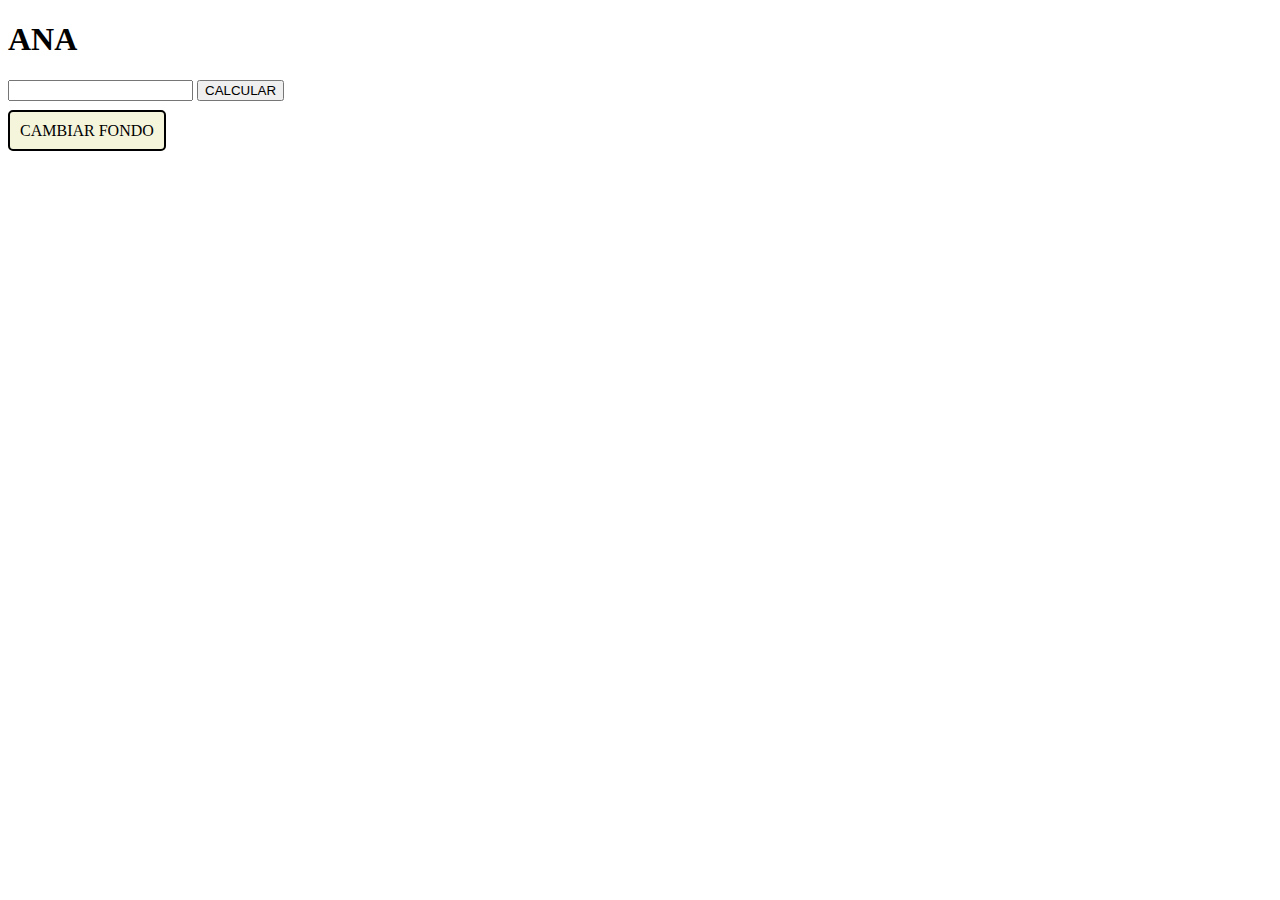
<file: html/clases.html>
<!DOCTYPE html>
<html lang="en">
<head>
    <meta charset="UTF-8">
    <meta http-equiv="X-UA-Compatible" content="IE=edge">
    <meta name="viewport" content="width=device-width, initial-scale=1.0">
    <title>Document</title>
    <style>
        #cambiar_fondo{
            background-color: beige;
            padding: 10px;
            border-radius: 5px;
            border: 2px solid #000;
            text-transform: uppercase;

        }
        #cambiar_fondo:hover{
            background-color: aquamarine;
            transition: all ease-in 0.6s;
            box-shadow: 0 0 10px gray;
        }
    </style>
</head>
<body id="contenedor"> 
    
<h1>ANA</h1>
<input type="text" id="variable">
<button onclick="funcion()" id="evento">CALCULAR</button>
<h1 id="titulo"></h1>
<span id="cambiar_fondo">CAMBIAR FONDO</span>
<!-- ARCHIVOS JAVASCRIPT -->
<script>
//VARIABLES

const nameuno = "Cualquier cosa: texto, numero. objeto, array";
var name_dos = "Cualquier cosa: texto, numero. objeto, array"; 
let nameTres = "Cualquier cosa: texto, numero. objeto, array";
//alert(nameuno);
console.log(name_dos);
console.log(nameTres);

//TIPOS DE DATOS

let num_a = 5; //Número entero
let num_b =10.2; //Número decimal
let boolean = false; // o true
let stringvar = "Hola, soy un String";
let arraynum = [1,2,3,4,5, "7", "8", "9"];
let dias_Semana = ["Lunes", "Martes", "Miércoles", "Jueves", "Viernes", "Sábado", "Domingo"];
//Array multidimensionales
let users =[
    {name: "Ana", last_name:"Lorena", age:19},
    {name: "Ortega", last_name:"Salcedo", age:20},
    {name: "Lola", last_name:"Pérez", age:15},
]

//OPERACIONES MATEMÁTICAS: + - * / % ^  

let suma = num_a + num_b;// suma
let resta = num_b - num_a;// resta
let multi = num_a * num_b;// multiplicación
let divi = num_b / num_a;// división
let module = num_b % num_a;// Residuo división
let expo = num_a ^ num_b; //Exponencial
resta = Math.round(resta);
console.log("Suma: "+ suma + "\nResta: "+ resta + "\nMultiplicación: "+ multi + "\nDivisión: " + divi + "\nModulo: " + module + "\nExponencial: " + expo);
let concatenar = "Suma: ".concat(suma);
console.log(concatenar);

//OPERADORES DE COMPARACIÓN: </ >/ <>/ >=/ <=/ =/ ==/ ===

// OPERADORES LÓGICOS: Ternario/ and &&/ or || / Negación, diferente, contrario !

let varboo = true;
console.log(!varboo);

//ESTRUCTURAS REPETITIVAS: if/ else/ elseif 
//ESTRUCTURAS CÍCLICAS: for / while/ do while

let long = arraynum.length;
if(long > 7){
    console.log(arraynum);
    console.log(arraynum.length);
    console.log(users[0].name);

}
for(let i=0;i<dias_Semana.length;i++){
    console.log(dias_Semana[i]);

}
let varname = 0;
while(varname<users.length){
    console.log(users[varname].name);
    varname++;
}

//FUNCIONES Y EVENTOS
function funcion(){
    let variable = document.getElementById('variable').value;
    variable = variable.toUpperCase();
    document.getElementById("titulo").innerText = variable;
    document.getElementById("titulo").style.color= "#00ffff";
    console.log(variable);
}
document.getElementById("evento").addEventListener("click", function(){
    let variable = document.getElementById('variable').value;
    document.getElementById('variable').style.background="red";
    console.log(variable);
})
document.getElementById("cambiar_fondo").addEventListener("mouseover",function(){
    document.getElementById('contenedor').style.background="red";
})


</script>
</body>
</html>
</file>
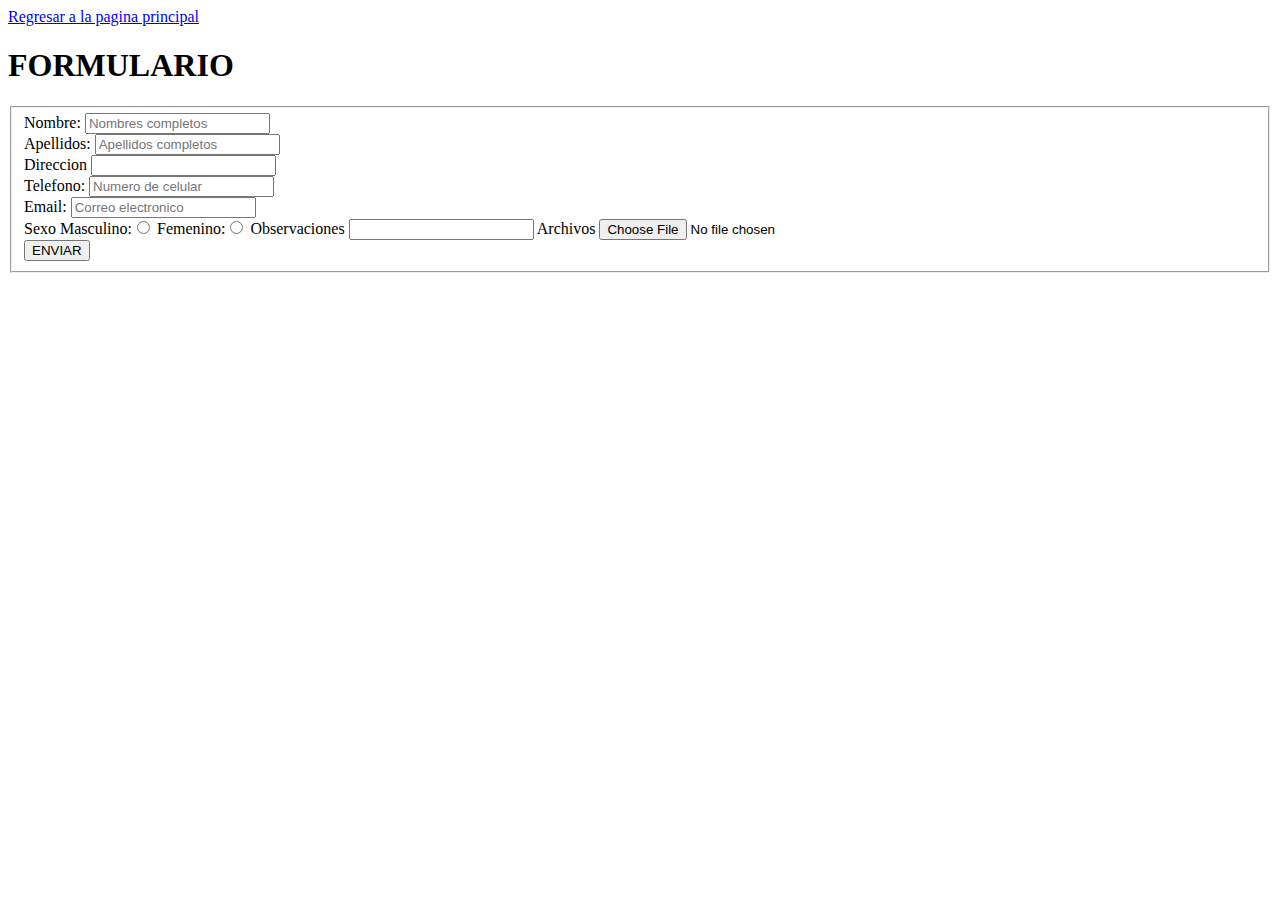
<file: html/form.html>
<!DOCTYPE html>
<html lang="en">
<head>
    <meta charset="UTF-8">
    <meta http-equiv="X-UA-Compatible" content="IE=edge">
    <meta name="viewport" content="width=device-width, initial-scale=1.0">
    <title>Document</title>
</head>
<body>
    <a href="../index.html">Regresar a la pagina principal</a>
    <h1>FORMULARIO</h1>
    <fieldset>
        <form action="">
           <label for="nombre">Nombre:</label>
            <input type="text" name="nombre" id="nombre" placeholder="Nombres completos">
            <br>
            <label for="apellidos">Apellidos:</label>
            <input type="text" name="apellidos" id="apellidos" placeholder="Apellidos completos">
            <br>
           <label for="direccion">Direccion</label>
            <input type="text" name="direccion" id="direccion" title="Es olbligatorio escribir la direccion de su casa">
            <br>
            <label for="telefono">Telefono:</label>
            <input type="tel" name="telefono" id="telefono" placeholder="Numero de celular">
            <br>
            <label for="email">Email:</label>
            <input type="email" name="email" id="email" placeholder="Correo electronico">
            <br>
            <label for="">Sexo</label>
            Masculino:<input type="radio" value="M" name="sexo" id="hombre">
            Femenino:<input type="radio" value="F" name="sexo" id="mujer">
            <label for="">Observaciones</label>
            <input type="text">
            <label for="archivo">Archivos</label>
            <input type="file">
            <br>
            <button>ENVIAR</button>
            <br>
            
        </form>
    </fieldset>
</body>
</html>
</file>
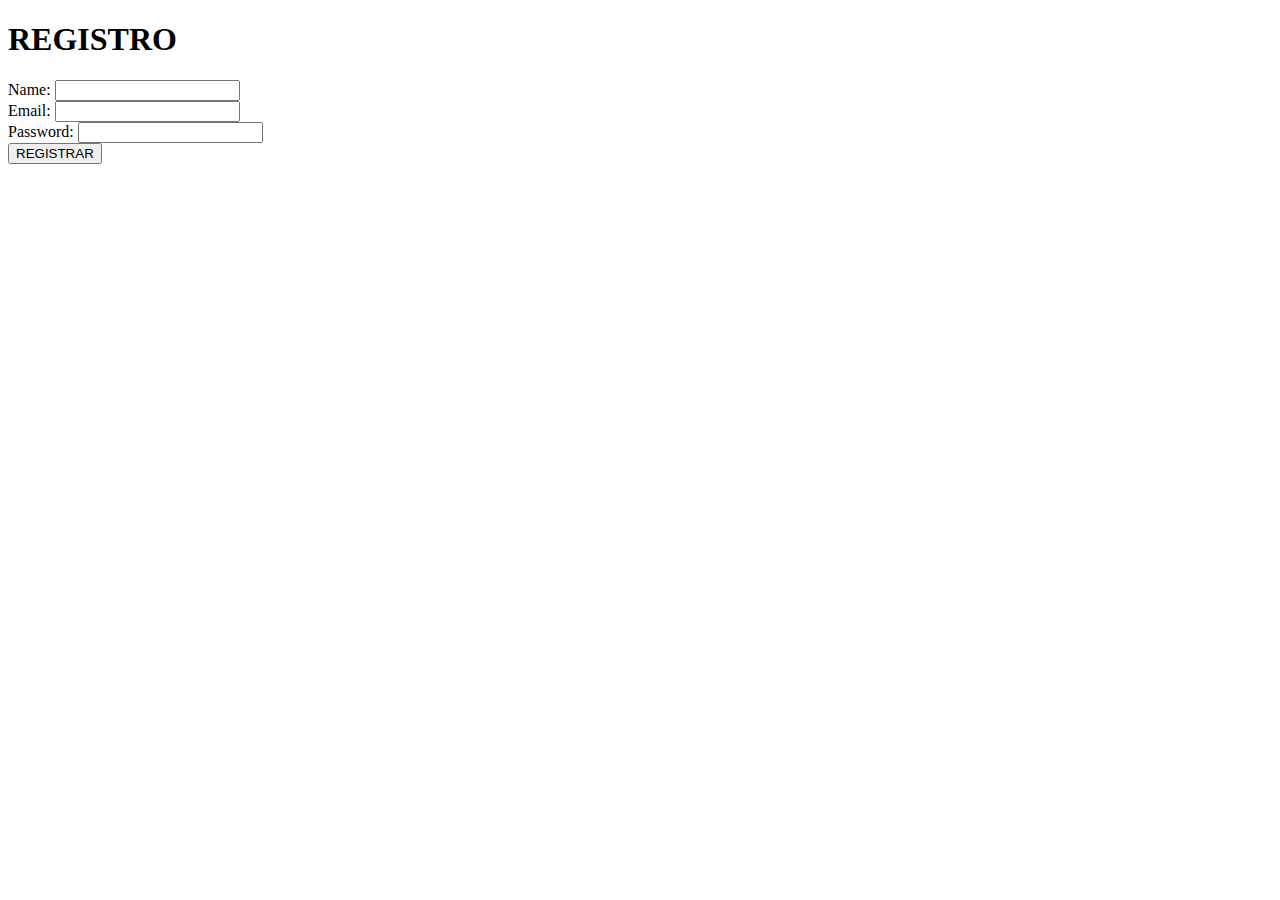
<file: html/formjs.html>
<!DOCTYPE html>
<html lang="en">
<head>
    <meta charset="UTF-8">
    <meta http-equiv="X-UA-Compatible" content="IE=edge">
    <meta name="viewport" content="width=device-width, initial-scale=1.0">
    <title>Document</title>
</head>
<body>
    <form action="" method="post" id="form" autocomplete="off">
        <div class="form">
            <h1>REGISTRO</h1>
            <div class="grupo">
                <label for="">Name:</label>
                <input type="text" id="name">
            </div>
            <div class="grupo">
                <label for="">Email:</label>
                <input type="email" id="email">
            </div>
            <div class="grupo">
                <label for="">Password:</label>
                <input type="password" id="Password">
            </div>
            <button type="submit">REGISTRAR</button>
            <p class="info" id="info"></p>
        </div>
    </form>
    <script>
        const form = document.getElementById("form");
        const name = document.getElementById("name");
        const email = document.getElementById("email");
        const password = document.getElementById("password");
        const espacioinfo= document.getElementById("info")
        form.addEventListener("submit", evento=>{
            evento.preventDefault(); 
            let val_email = /^\w+([\.-]?\w+)*@\w+([\.-]?\w+)*(\.\w{2,3})+$/;
            let verificar = false;
            let info = "";
            if(name.value.length<3){
                info += "El nombre debe ser mayor a 2<br>";
                verificar = true;
            }
            if(!val_email.test(email.value)){
                info += "Email invalido<br>";
                verificar = true;
            }
            if(password.value.length<8){
                info += "Password corto y debil<br>";
                verificar = true
            }
            if(verificar){
                espacioinfo.innerHTML =info;
                espacioinfo.style.color = "red";
            }else{
                espacioinfo.innerText = "Enviado con exito";
            }

        });
    </script>
</body>
</html>
</file>
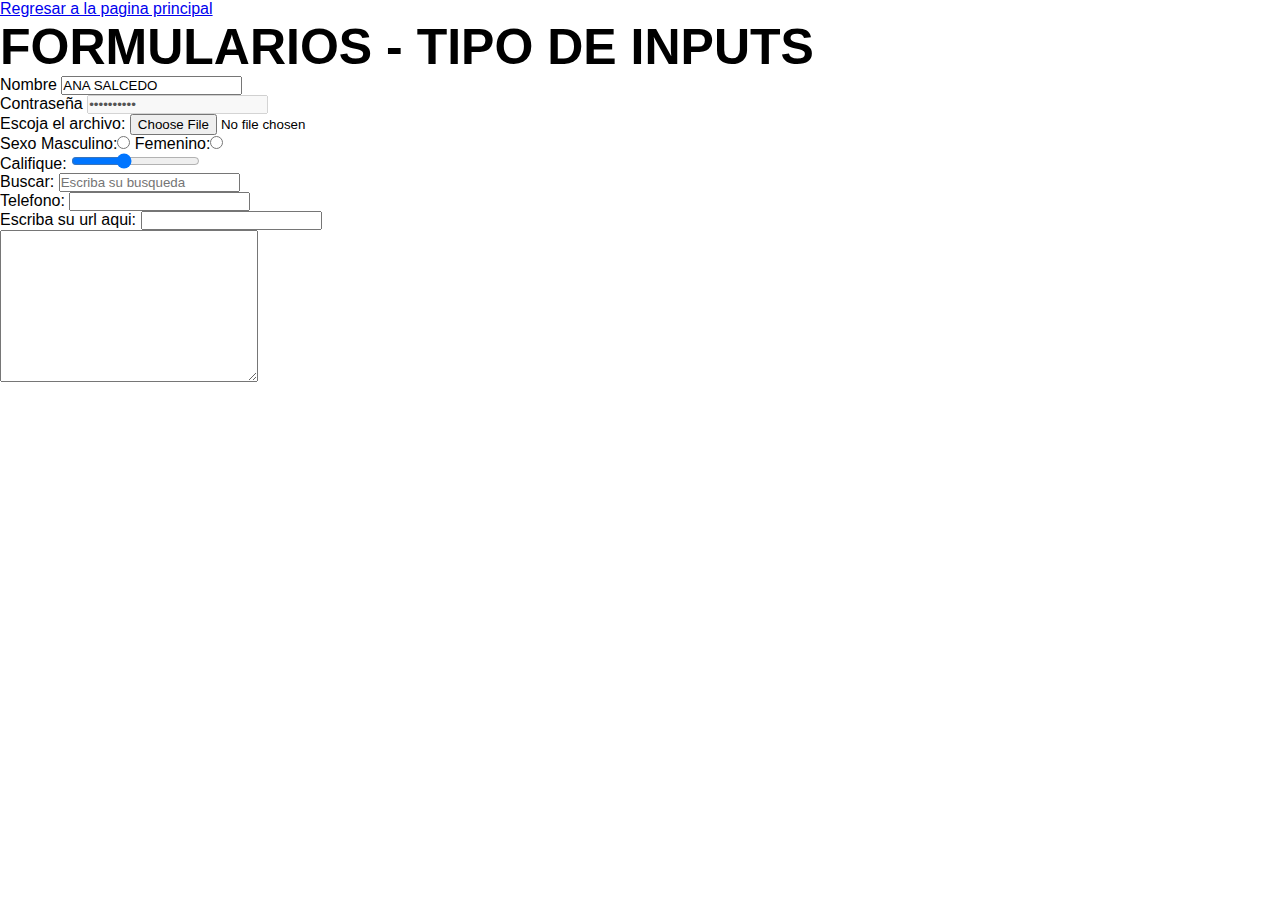
<file: html/newform.html>
<!DOCTYPE html>
<html lang="en">
<head>
    <meta charset="UTF-8">
    <meta http-equiv="X-UA-Compatible" content="IE=edge">
    <meta name="viewport" content="width=device-width, initial-scale=1.0">
    <title>Document</title>
    <link rel="stylesheet" href="../css/style.css">
</head>
<body>
    <a href="../index.html">Regresar a la pagina principal</a>
    <h1>FORMULARIOS - TIPO DE INPUTS</h1>
    <label for="nombre">Nombre</label>
    <input type="text" value="ANA SALCEDO" name="nombre" id="nombre" class="inputs_class" readonly>
    <br>
    <label for="contraseña">Contraseña</label>
    <input type="password" value="contraseña" class="inputs_class" disabled>
    <br>
    <label for="archivo">Escoja el archivo:</label>
    <input type="file" class="inputs_class">
    <br>
    <label for="">Sexo</label>
    Masculino:<input type="radio" value="M" name="sexo" id="hombre">
    Femenino:<input type="radio" value="F" name="sexo" id="mujer">
    <br>
    <label for="calificacion">Califique:</label>
    <input type="range" max="5" min="0" step="1" value="2">
    <br>
    <label for="">Buscar:</label>
    <input type="search" placeholder="Escriba su busqueda">
    <br>
    <label for="">Telefono:</label>
    <input type="tel" name="telefono" id="telefono" maxlength="10" minlength="7">
    <br>
    <label for="">Escriba su url aqui:</label>
    <input type="url">
    <br>
    <label for="descripcion"></label>
    <textarea name="" id="" cols="30" rows="10"></textarea>
    
</body>
</html>
</file>
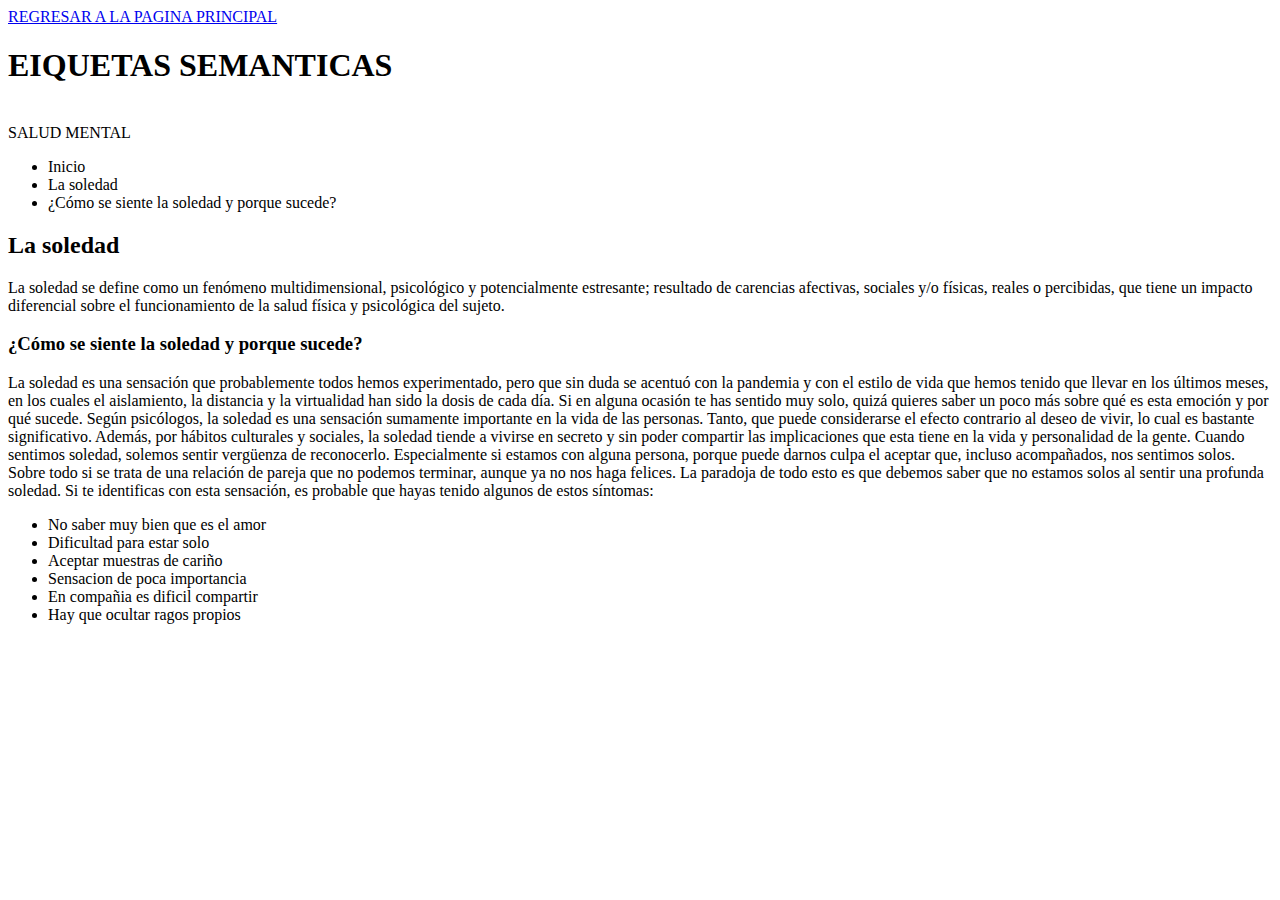
<file: html/semantica.html>
<!DOCTYPE html>
<html lang="en">
<head>
    <meta charset="UTF-8">
    <meta http-equiv="X-UA-Compatible" content="IE=edge">
    <meta name="viewport" content="width=device-width, initial-scale=1.0">
    <title>semanticas</title>
</head>
<body>
    <a href="../index.html">REGRESAR A LA PAGINA PRINCIPAL</a>
    <h1>EIQUETAS SEMANTICAS</h1>
  <header>
    <br>
    <span>SALUD MENTAL</span>
  </header>
  <nav>
    <ul>
        <li><a href=""></a>Inicio</li>
        <li><a href=""></a>La soledad</li>
        <li><a href=""></a>¿Cómo se siente la soledad y porque sucede?</li>
    </ul>
  </nav>
  <div id="area-contenido">
    <main>
        <article>
            <header>
                <h2>La soledad</h2>
            </header>
            <p>La soledad se define como un fenómeno multidimensional, psicológico y potencialmente estresante; resultado de carencias afectivas, sociales y/o físicas, reales o percibidas, que tiene un impacto diferencial sobre el funcionamiento de la salud física y psicológica del sujeto.</p>
            <section>
                <h3>¿Cómo se siente la soledad y porque sucede?</h3> 
                <p>La soledad es una sensación que probablemente todos hemos experimentado, pero que sin duda se acentuó con la pandemia y con el estilo de vida que hemos tenido que llevar en los últimos meses, en los cuales el aislamiento, la distancia y la virtualidad han sido la dosis de cada día. Si en alguna ocasión te has sentido muy solo, quizá quieres saber un poco más sobre qué es esta emoción y por qué sucede.

                    Según psicólogos, la soledad es una sensación sumamente importante en la vida de las personas. Tanto, que puede considerarse el efecto contrario al deseo de vivir, lo cual es bastante significativo. Además, por hábitos culturales y sociales, la soledad tiende a vivirse en secreto y sin poder compartir las implicaciones que esta tiene en la vida y personalidad de la gente.
                    
                    Cuando sentimos soledad, solemos sentir vergüenza de reconocerlo. Especialmente si estamos con alguna persona, porque puede darnos culpa el aceptar que, incluso acompañados, nos sentimos solos. Sobre todo si se trata de una relación de pareja que no podemos terminar, aunque ya no nos haga felices.
                    
                    La paradoja de todo esto es que debemos saber que no estamos solos al sentir una profunda soledad. Si te identificas con esta sensación, es probable que hayas tenido algunos de estos síntomas:</p>
            </section>    
        </article>
    </main>
    <aside>
       <p></p>
    </aside>
  </div>
  <footer>
    <nav>
        <ul>
            <li><a href=""></a>No saber muy bien que es el amor</li>
            <li><a href=""></a>Dificultad para estar solo</li>
            <li><a href=""></a>Aceptar muestras de cariño</li>
            <li><a href=""></a>Sensacion de poca importancia</li>
            <li><a href=""></a>En compañia es dificil compartir</li>
            <li><a href=""></a>Hay que ocultar ragos propios</li>
        </ul> 
    </nav>
  </footer>
</body>
</html>
</file>
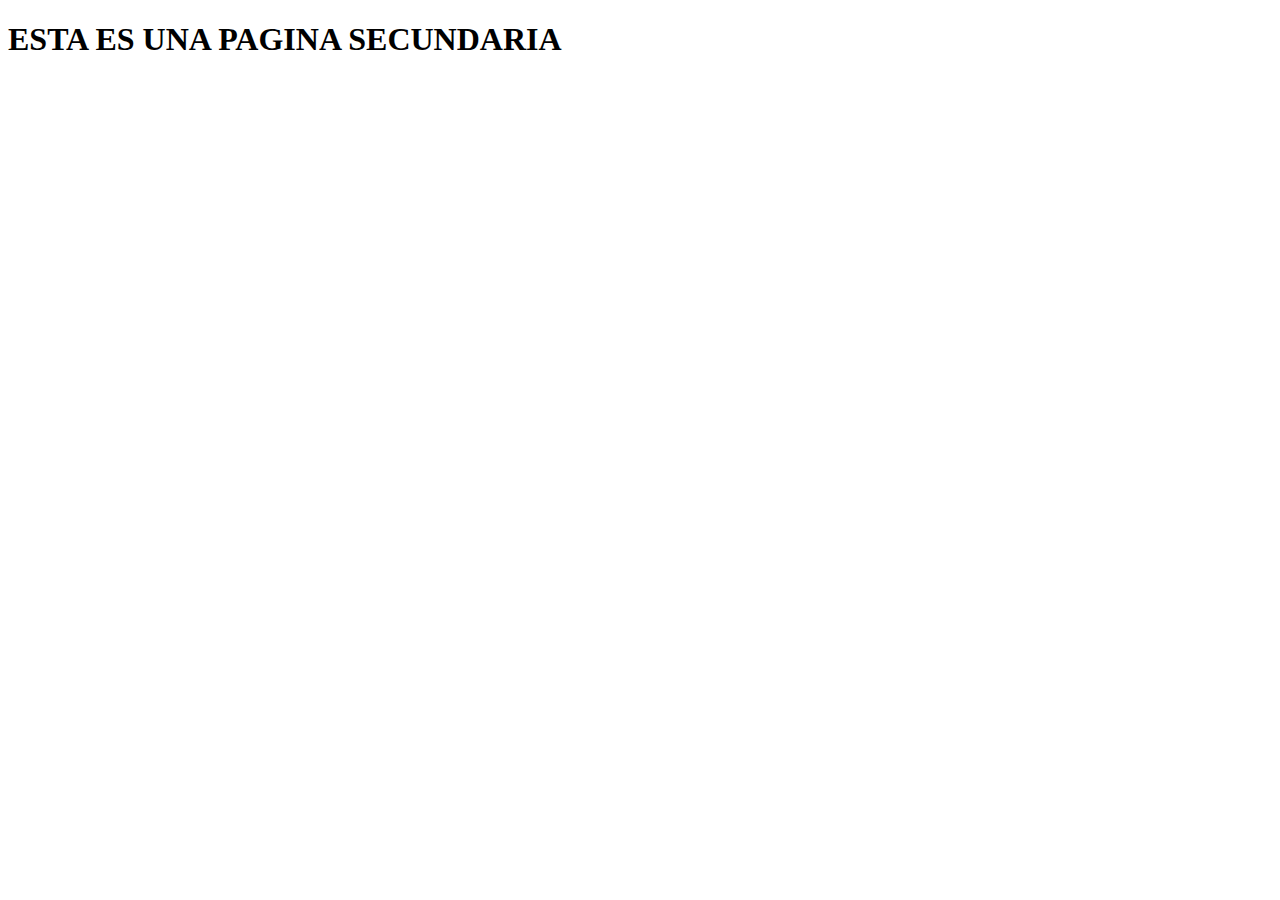
<file: html/subpagina.html>
<!DOCTYPE html>
<html lang="en">
<head>
    <meta charset="UTF-8">
    <meta http-equiv="X-UA-Compatible" content="IE=edge">
    <meta name="viewport" content="width=device-width, initial-scale=1.0">
    <title>Document</title>
</head>
<body>
    <h1>ESTA ES UNA PAGINA SECUNDARIA</h1>
</body>
</html>
</file>
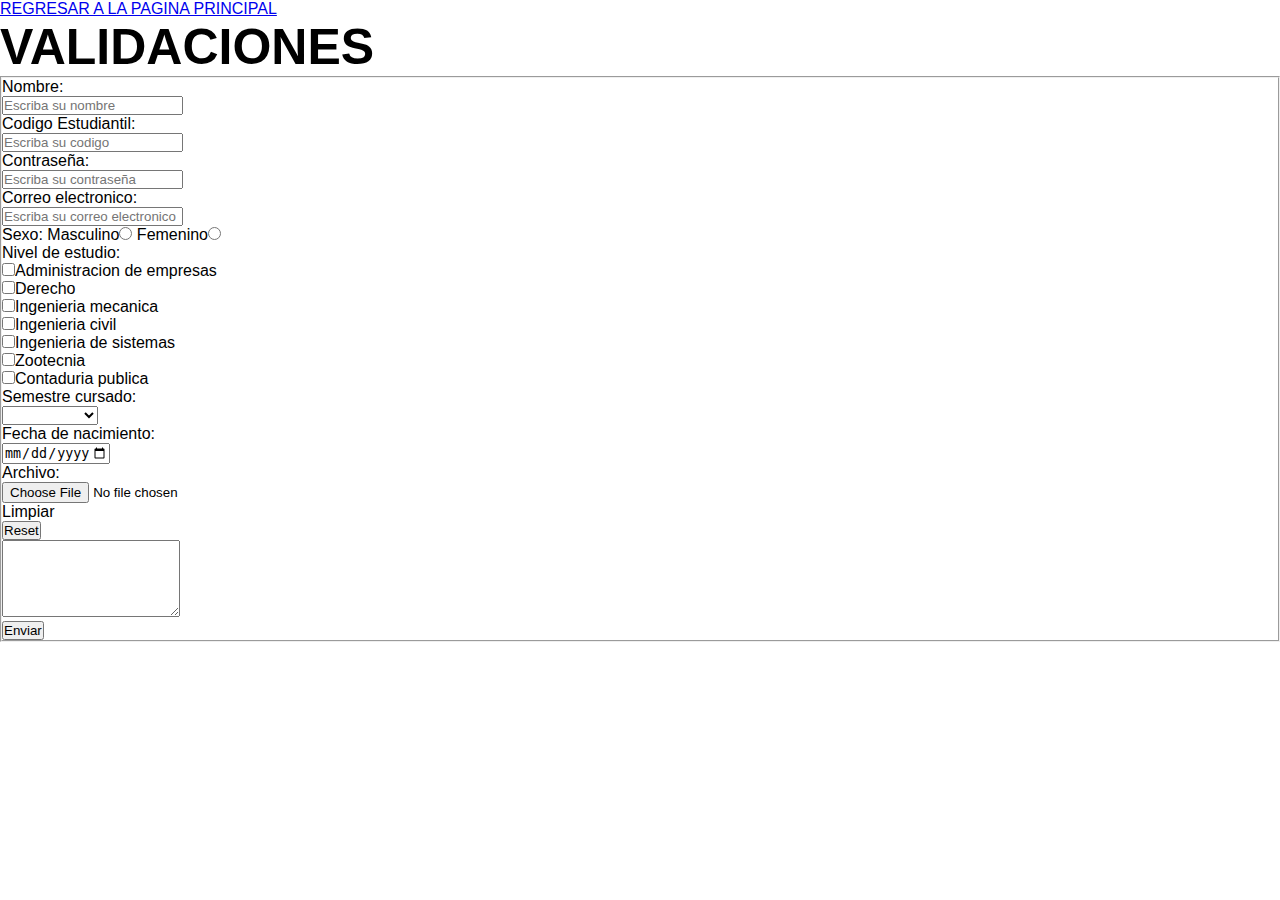
<file: html/validaciones.html>
<!DOCTYPE html>
<html lang="en">
<head>
    <meta charset="UTF-8">
    <meta http-equiv="X-UA-Compatible" content="IE=edge">
    <meta name="viewport" content="width=device-width, initial-scale=1.0">
    <title>Validaciones</title>
    <link rel="stylesheet" href="../css/style.css">
</head>
<body>
    <a href="../index.html">REGRESAR A LA PAGINA PRINCIPAL</a>
    <h1>VALIDACIONES</h1>
    <fieldset>
        <form name="formulario" method="post" action="send.php">
            <label for=""></label>
            <label for="nombre">Nombre:</label><br>
            <input type="text" name="nombre" id="nombre" placeholder="Escriba su nombre" title="Es obligatorio digitar su nombre" required pattern="[A-Za-z0-9]{5,40}"><br>
            
            <label for="Codigo">Codigo Estudiantil:</label><br>
            <input type="number" name="codigo" id="codigo" placeholder="Escriba su codigo" title="Es obligatorio digitar su codigo" required><br>
            
            <label for="Contraseña">Contraseña:</label><br>
            <input type="password" name="contraseña" id="contraseña" minlength="8" placeholder="Escriba su contraseña" required><br>
            
            <label for="Email">Correo electronico:</label><br>
            <input type="email" name="email" id="email" placeholder="Escriba su correo electronico" title="Es obligatorio escribir su correo mas utilizado" required><br>
            
            <label for="Sexo">Sexo:</label>
            Masculino<input type="radio"name="sexo" value="M" id="hombre">
            Femenino<input type="radio"name="sexo" value="F" id="mujer"><br>
            <label for="">Nivel de estudio:</label><br>
            <input type="checkbox">Administracion de empresas<br>
            <input type="checkbox">Derecho<br>
            <input type="checkbox">Ingenieria mecanica<br>
            <input type="checkbox">Ingenieria civil<br>
            <input type="checkbox">Ingenieria de sistemas <br>
            <input type="checkbox">Zootecnia<br>
            <input type="checkbox">Contaduria publica<br>
            <label for="Semestre">Semestre cursado:</label><br>
            <select name="" id="">
                <option value=""></option>
                <option value="">1 semestre</option>
                <option value="">2 semestre</option>
                <option value="">3 semestre</option>
                <option value="">4 semestre</option>
                <option value="">5 semestre</option>
                <option value="">6 semestre</option>
                <option value="">7 semestre</option>
                <option value="">8 semestre</option>
                <option value="">9 semestre</option>
                <option value="">10 semestre</option>
            </select><br>
            <label for="fecha">Fecha de nacimiento:</label><br>
            <input type="date" max="2023-12-31" required><br>
            <label for="">Archivo:</label><br>
            <input type="file" required><br>
            <label for="limpiar">Limpiar</label><br>
            <input type="reset"><br>
            <textarea name="" id="" cols="20" rows="5"></textarea><br>
            <input type="submit" value="Enviar">
        </form>
    </fieldset>
    
</body>
</html>
</file>
<file: css/style.css>
* {
    margin: 0;
    padding: 0;
    box-sizing: border-box;
}

body{
    font-family: 'Roboto', sans-serif;
}

h1{
    font-size: 50px;
}

.contenedor{
    width: 90%;
    max-width: 1500px;
    margin: auto;
    overflow: hidden;
}

header::before {
    content: "";
    display: block;
    margin-bottom: 80px;
}

nav{
    width: 100%;
    height: 80px;
    background:#fff;
    border-bottom: 1px solid transparent;
    box-shadow: 1px 1px 10px 0 rosybrown;
    position: fixed;
    top: 0;
    z-index: 100;
}

.nav{
    display: flex;
    height: 80px;
    width: 100%;
    align-items: center;
}

.enlaces-header{
    font-weight: 300;
    margin: auto;
}

.nav.enlaces-header a{
    color: #5d6678;
    text-decoration: none;
    margin-left: 20px;
    padding: 12px;
    border-radius: 10px;
}

.enlaces-header a:hover{
    color: #fff;
    background-color: #d03d3d;
    border-color: #d03d3d;
    transition: all ease-in-out .5s;
}

.hamburguer{
    width: 80px;
    height: 80px;
    text-align: center;
    z-index: 100;
    cursor: pointer;
    transition: color 0.5s ease-in;
    display: none;
}

.hamburguer>i{
    font-size: 25px;
    line-height: 80px;
}

.titulospro{
    text-align: left;
    margin: 20px 0;
}

.nav .logo{
    height: 80px;
}

.nav .logo img{
    height: 100%;
}

.nav .enlace_header a{
    color: #5d6678;
    text-decoration: none;
    margin-left: 20px;
}

.contenido-header{
    width: 80%;
    height:600px ;
    display: flex;
    justify-content: space-between;
    align-items: center;
    text-align: center;
    margin: 0 auto;
}

.contenido-header > img {
    width: 300px;
    height: 300px;
    margin-left: 50px;
    animation: ease-in animacion 0.5s;
}

.textos-header{
    margin: 0 0 0 30;
}

.contenido-header p{
    font-weight: 300;
    margin-top: 14px;
    color: #5d6678;
    text-align: justify;
}
@keyframes animacion{
    0% { transform: scale(0); }
    100% { transform: scale(1);} 
}

.contenido-header a{
    margin: 28px 0 0 0;
    width: 150px;
    display: inline-block;
    background-color: #d03d3d ;
    text-align: center;
    color: #fff;
    text-decoration: none;
    padding: 12px 0;
    border-radius: 5px;
    font-weight: 400;
    font-size: 16px;
    text-transform: uppercase;
    box-shadow: 0 8px 32px rosybrown;
}

/* ##################### FOOTER #############*/
footer{
    background: rgb(70, 70, 70);
    padding: 20px 0;
    padding-top: 30px;
    overflow: hidden;
    display: flex;
    flex-wrap: wrap;
    justify-content: space-evenly;
    margin: auto;
}

/* ##################### EDUCACION #############*/

.section-education{
    background-color: #dbdbdb;
}

.section-education .title{
    display: block;
    margin: 15px 0;
    text-align: center;
    text-transform: uppercase;

}
.content-education{
    display: flex;
    flex-wrap: wrap;
    justify-content: space-evenly;
    margin-bottom: 25px;
}

.education{
    width: 45%;
    background-color: #fff;
    border-radius: 10px;
    padding: 30px;
}

.education i{
    border: 2px solid #d03d3d;
    border-radius: 50%;
    background-color: #d03d3d;
    color: #fff;
    width: 40px;
    height: 40px;
    font-size: 22px;
    text-align: center;
    line-height: 36px;

}

.education a{
    color: gray;
    font-size: 12px;
    text-decoration: none;
}

.education:hover{
    background-color: #d03d3d;
    box-shadow: 0 0 8px gray;
    transition: all ease-in-out .4s;
    color: #fff;
}

.education a:hover{
    color: #fff; ;
}

.partFooter{
    width: 22%;
    text-align: center;
}

.partFooter img {
    width: 60%;
}

.partFooter h4{
    color: white;
    font-size: 20px;
    font-weight: 400;
    margin-bottom: 15px;
    background-color: bisque;
    padding: 5px;
    border-radius: 5px;
    border: 1px solid bisque;
}

.contact {
    margin: 10px;
    display: block;
    text-align: left;
    color: #fff;
}

.contact > i{
    float: left;
    margin-right: 10px;
}

.contact > p{
    font-weight: 500;
}

.partFooter > a{
    color: #fff;
    display: block;
    text-decoration: none;
    margin-bottom: 10px;
    font-weight: 500;
    padding: 5px;
    border-radius: 5px;
}

.partFooter > a:hover{
    background-color: bisque;
    transition: all ease-in-out .6s;
}

.social-media > a > i{
    color: #fff;
    display: inline-block;
    font-size: 25px;
    border: 2px solid #fff;
    border-radius: 50%;
    width: 38px;
    height: 38px;
    line-height: 36px;
    text-align: center;
    cursor: pointer;
    transition: all ease-in-out .3s;
    margin-right: 8px;
    margin-top: 20px;

}

.social-media > a > i:hover{
    background-color: bisque;
}


/* ##################### MEDIA QUERY #############*/
@media screen and (max-width:700px){
    .hamburguer{
        display:block;
    }

    .enlaces-header{
        position: fixed;
        background-color: #d03d3d;
        top: 0;
        right: 0 ;
        width: 100%;
        height: 100vh;
        display: flex;
        flex-direction: column;
        align-items: center;
    }

    .nav.enlaces-header a{
        color: #fff;
        background-color: #7185ac;
        text-transform: uppercase;
        font-weight: 800;
        margin-top: 20px;
        width: 50%;
        text-align: center;
    }

    .nav.enlaces-header a:hover{
        color: #d03d3d;
        background-color: #fff;

    }

    .nav .hamburgueropen{
        clip-path: circle(150.0% at 1% 0);
    }
}
</file>
